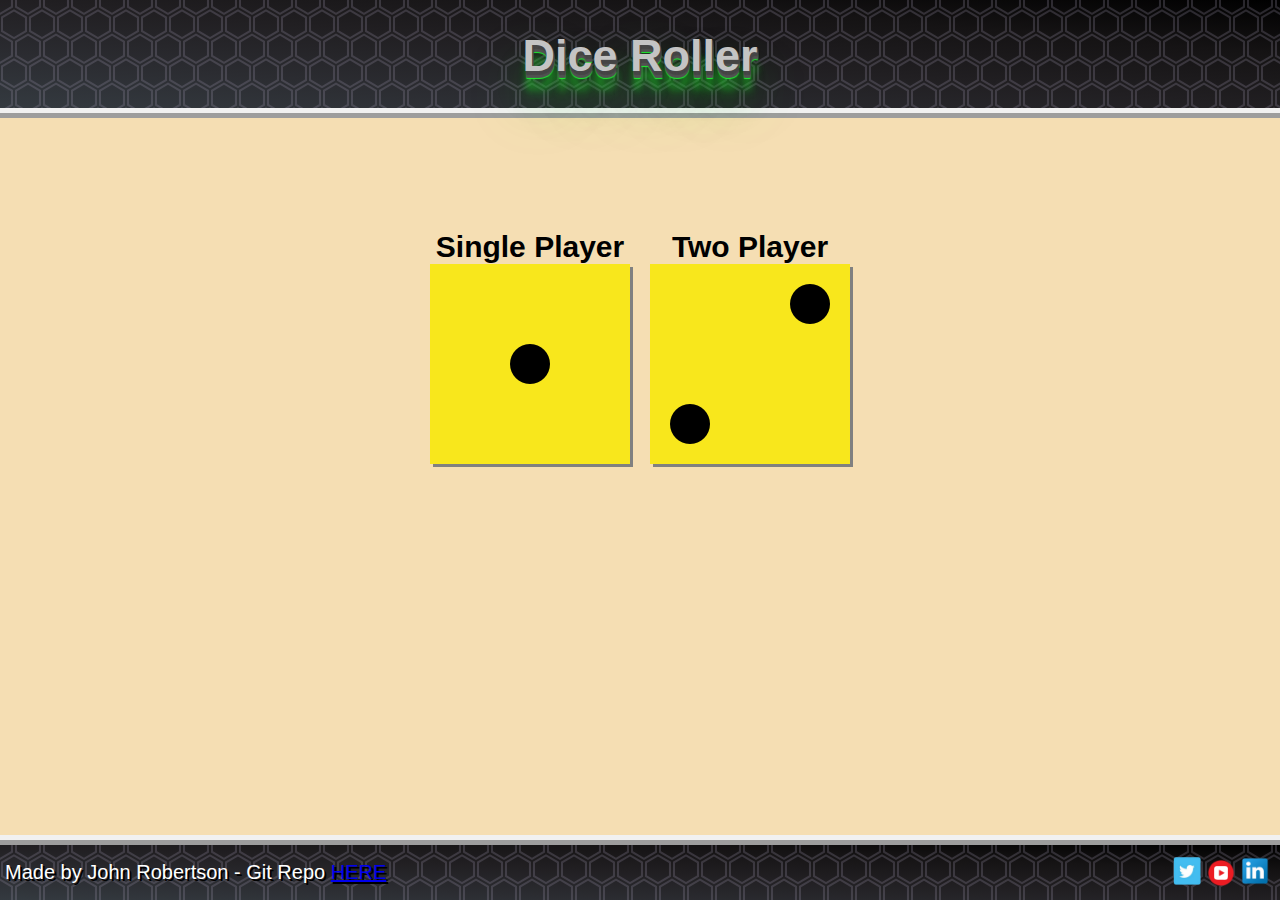
<file: index.html>
<!DOCTYPE html>
<html lang="en">
<head>
    <meta charset="UTF-8">
    <meta http-equiv="X-UA-Compatible" content="IE=edge">
    <meta name="viewport" content="width=device-width, initial-scale=1.0">
    <title>Dice Roller</title>
    <link rel="stylesheet" href="style.css">
</head>
<body>

<div class = "navBar"><h1 id="title">Dice Roller</h1> </div>
<div class = "main">

<div class = "gameSelect">
<span id = "onePlayer">Single Player<a href = "oneplayer.html"><img id = "player1" src = "images/dice1.png"> </a></span>
<span id = "twoPlayer">Two Player<a href = "twoplayer.html"><img id = "player2" src = "images/dice2.png"> </a></span>
</div>


</div>

<footer id = "footBar">
    <span id = "credits">Made by John Robertson - Git Repo <a href  = "https://github.com/JRobbo85" target="blank">HERE</a></span>
    
    <div class = "logos">
    <a href="https://twitter.com/Sector_6_" target="blank"><img id = "twitter" src="images/twitter.png"></a>
    <a href="https://www.youtube.com/c/Sector6UK/videos" target="blank"><img id = "yt" src="images/yt.jpg"></a>
    <a href="https://www.linkedin.com/in/john-robertson-9a98a5156/" target="blank"><img id = "linkedIn" src="images/linkedin.png"></a>
    </div>
</footer>
<script src="app.js"></script>

</body>
</html>
</file>
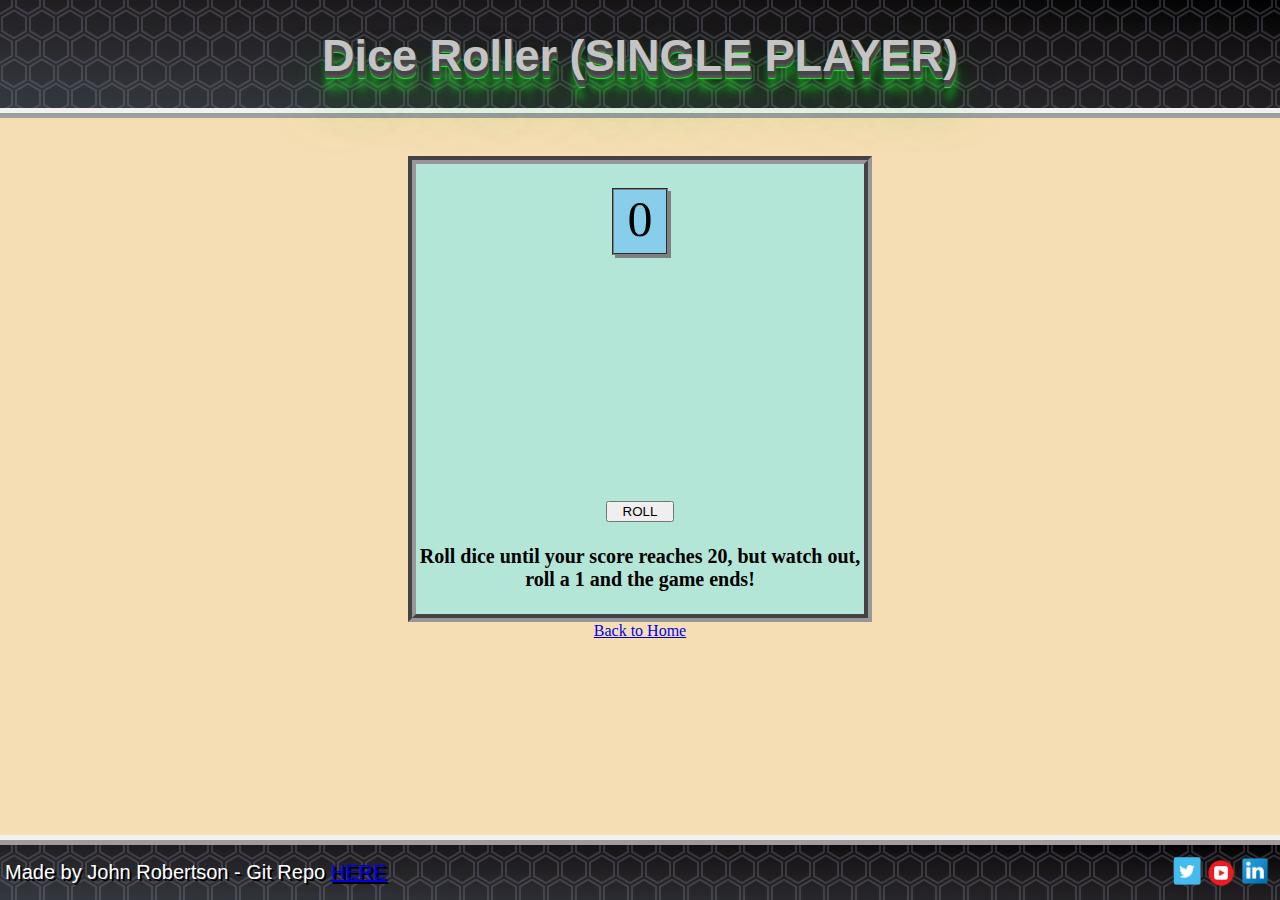
<file: oneplayer.html>
<!DOCTYPE html>
<html lang="en">
<head>
    <meta charset="UTF-8">
    <meta http-equiv="X-UA-Compatible" content="IE=edge">
    <meta name="viewport" content="width=device-width, initial-scale=1.0">
    <title>Dice Roller</title>
    <link rel="stylesheet" href="style.css">
</head>
<body>

<div class = "navBar"><h1 id="title">Dice Roller (SINGLE PLAYER)</h1> </div>
<div class = "main">
    
<div class = diceContainer>

<div class = scoreSection><span id ="score">0</span></div>
<div class = diceSection><img id = "diceImage" src = "images/dice1.png" style = "visibility:hidden"></div>
<div class = roller><button id = "rollButton">ROLL</button></div>
<div class = "rules"> Roll dice until your score reaches 20, but watch out, roll a 1 and the game ends!</div>
</div>
</div>
<span id = "home"><a href = index.html>Back to Home</a></span>
<footer id = "footBar">
    <span id = "credits">Made by John Robertson - Git Repo <a href  = "https://github.com/JRobbo85" target="blank">HERE</a></span>
    
    <div class = "logos">
    <a href="https://twitter.com/Sector_6_" target="blank"><img id = "twitter" src="images/twitter.png"></a>
    <a href="https://www.youtube.com/c/Sector6UK/videos" target="blank"><img id = "yt" src="images/yt.jpg"></a>
    <a href="https://www.linkedin.com/in/john-robertson-9a98a5156/" target="blank"><img id = "linkedIn" src="images/linkedin.png"></a>
    </div>
</footer>
<script src="app.js"></script>

</body>
</html>
</file>
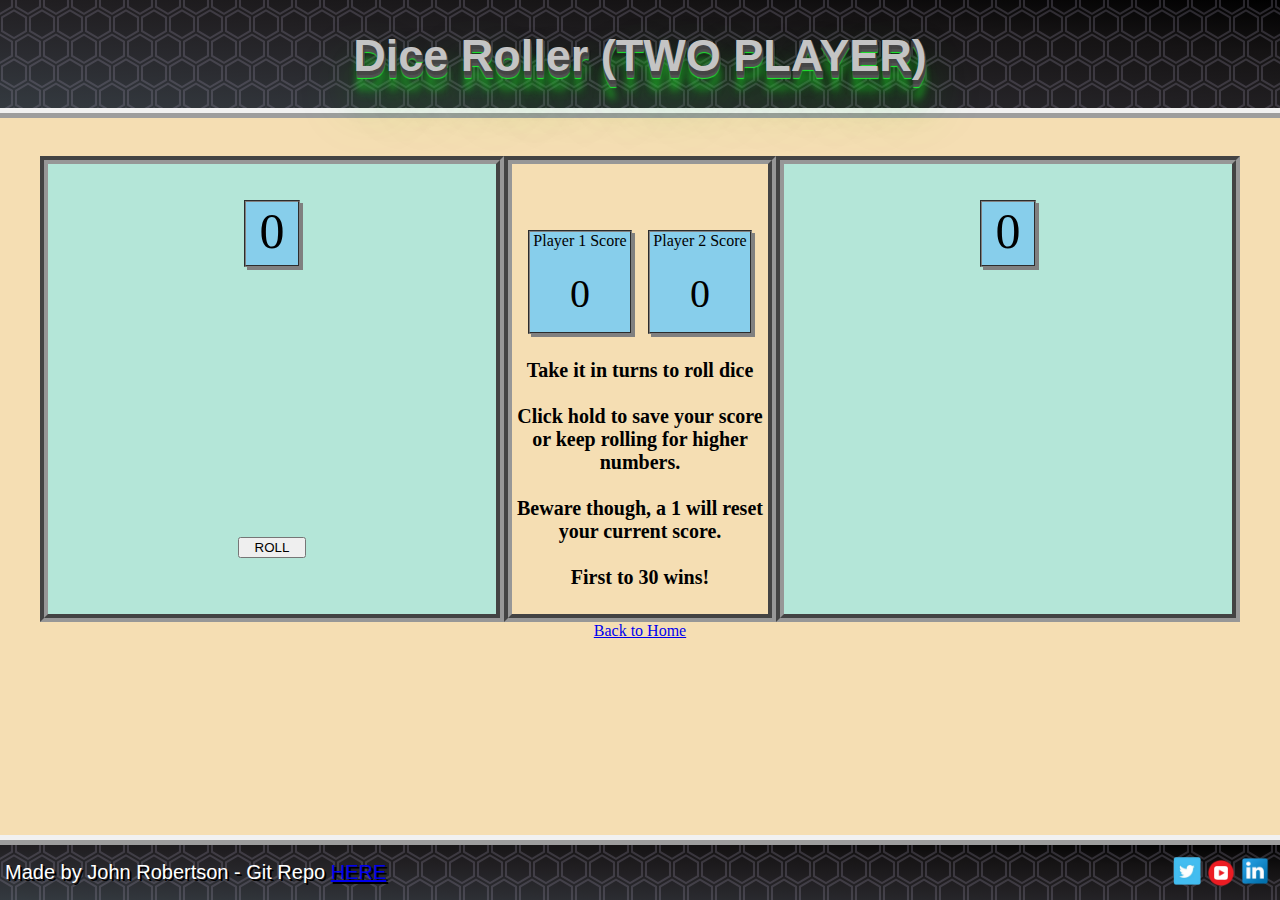
<file: twoplayer.html>
<!DOCTYPE html>
<html lang="en">
<head>
    <meta charset="UTF-8">
    <meta http-equiv="X-UA-Compatible" content="IE=edge">
    <meta name="viewport" content="width=device-width, initial-scale=1.0">
    <title>Dice Roller</title>
    <link rel="stylesheet" href="style.css">
</head>
<body>

    <div class = "navBar"><h1 id="title">Dice Roller (TWO PLAYER)</h1> </div>
<div class = "main">
    
<div class = diceContainer>

<div class = scoreSection><span id ="score">0</span></div>
<div class = diceSection><img id = "diceImage" src = "images/dice1.png" style = "visibility:hidden"></div>
<div class = roller><button id = "rollButton">ROLL</button><button id = "hold1">HOLD</button></div>
</div>
<div class = "scoreboard">
<div class = "scores">
    <div class = "player1score"><span id = "title1">Player 1 Score</span><span id = "heldScore1"> 0</span></div>
    <div class = "player2score"><span id = "title2">Player 2 Score</span><span id = "heldScore2"> 0</span></div>
</div>    
<div class = "rules2">Take it in turns to roll dice<br><br> Click hold to save your score or keep rolling for higher numbers. <br><br>Beware though, a 1 will reset your current score. <br><br>First to 30 wins!</div>

</div>

<div class = diceContainer2>
    <div class = scoreSection2><span id ="score2">0</span></div>
    <div class = diceSection2><img id = "diceImage2" src = "images/dice1.png" style = "visibility:hidden"></div>
    <div class = roller2><button id = "rollButton2">ROLL</button><button id = "hold2">HOLD</button></div>
</div>

</div>
<span id = "home"><a href = index.html>Back to Home</a></span>
<footer id = "footBar">
    <span id = "credits">Made by John Robertson - Git Repo <a href  = "https://github.com/JRobbo85" target="blank">HERE</a></span>
    
    <div class = "logos">
    <a href="https://twitter.com/Sector_6_" target="blank"><img id = "twitter" src="images/twitter.png"></a>
    <a href="https://www.youtube.com/c/Sector6UK/videos" target="blank"><img id = "yt" src="images/yt.jpg"></a>
    <a href="https://www.linkedin.com/in/john-robertson-9a98a5156/" target="blank"><img id = "linkedIn" src="images/linkedin.png"></a>
    </div>
</footer>
<script src="twoplayer.js"></script>

</body>
</html>
</file>
<file: style.css>
body {
    background-color:wheat;
    display: flex;
    justify-content: center;
    flex-direction: column;
    margin:0;
}

.navBar {
    background-color: #000000;
    background-image: url("data:image/svg+xml,%3Csvg xmlns='http://www.w3.org/2000/svg' width='28' height='49' viewBox='0 0 28 49'%3E%3Cg fill-rule='evenodd'%3E%3Cg id='hexagons' fill='%239C92AC' fill-opacity='0.25' fill-rule='nonzero'%3E%3Cpath d='M13.99 9.25l13 7.5v15l-13 7.5L1 31.75v-15l12.99-7.5zM3 17.9v12.7l10.99 6.34 11-6.35V17.9l-11-6.34L3 17.9zM0 15l12.98-7.5V0h-2v6.35L0 12.69v2.3zm0 18.5L12.98 41v8h-2v-6.85L0 35.81v-2.3zM15 0v7.5L27.99 15H28v-2.31h-.01L17 6.35V0h-2zm0 49v-8l12.99-7.5H28v2.31h-.01L17 42.15V49h-2z'/%3E%3C/g%3E%3C/g%3E%3C/svg%3E"), linear-gradient(to right top, #343a40, #2b2c31, #211f22, #151314, #000000);
    height: 12vh;
    color:rgb(196, 196, 196);
    border-bottom-style:ridge ;
    border-bottom-width:10px ;
    border-bottom-color: #f1f1f1;
  }

  #title{
    font-weight: bold;
    font-family: Verdana, Geneva, Tahoma, sans-serif;
    font-size: 5vh;
    text-align: center;
    text-shadow: 1px 1px 1px #464646,
    1px 2px 1px #464646,
    1px 3px 1px #464646,
    1px 4px 1px #464646,
    1px 5px 1px #525252,
    1px 6px 1px #525252,
    1px 7px 1px #525252,
    1px 8px 1px #1bff2e,
  1px 18px 6px rgba(26, 211, 36, 0.4),
  1px 22px 10px rgba(29, 255, 40, 0.2),
  1px 25px 35px rgba(26, 211, 36, 0.2),
  1px 30px 60px rgba(26, 211, 36, 0.4);
  }

.main{
    display: flex;
    justify-content: center;
    flex-direction: column;
    padding-top:3%;
    flex-direction: row;
}

.gameSelect{
    padding-top: 5%;
    display: flex;
    flex-direction: row;
    font-size: 30px;
    font-family: Verdana, Geneva, Tahoma, sans-serif;
    font-weight: bold;
}

#onePlayer{
    display: flex;
    flex-direction: column;
    justify-content: center;
    align-items: center;
    padding: 10px;
}

#player1 {
    box-shadow: 3px 3px gray;
}

#player2{
    box-shadow: 3px 3px gray;

}

#twoPlayer{
    display: flex;
    flex-direction: column;
    justify-content: center;
    align-items: center;
    padding:10px;
}

.diceContainer{
    background-color: rgb(116, 237, 253, 0.5);
    
    border-style: groove;
    border-color: rgb(151, 151, 151);
    border-width:8px;
    width:35vw;
    height:50vh;
    display: flex;
    flex-direction: column;
    justify-content: space-evenly;
    align-items: center;
}

.diceContainer2{
    background-color: rgb(116, 237, 253, 0.5);
    border-style: groove;
    border-color: rgb(151, 151, 151);
    border-width:8px;
    width:35vw;
    height:50vh;
    display: flex;
    flex-direction: column;
    justify-content: space-evenly;
    align-items: center;
}

.scoreSection{
    box-shadow: 3px 3px gray;
    border-style: groove;
    border-width: 2px;
    border-color: gray;
    background-color:skyblue;
    width:4vw;
    height: 7vh;
    text-align: center;
    
}

.scoreSection2{
    box-shadow: 3px 3px gray;
    border-style: groove;
    border-width: 2px;
    border-color: gray;
    background-color:skyblue;
    width:4vw;
    height: 7vh;
    text-align: center;
      
}

#score {
    font-size: 50px;
}

#score2 {
    font-size: 50px;
}


.diceSection{
    display: flex;
    justify-content: center;
    align-items: center;
}

.diceSection2{
    display: flex;
    justify-content: center;
    align-items: center;
}

.roller{
    display: flex;
    flex-direction: column;
    width: 15%;
    justify-content: center;
}

.roller2{
    display: flex;
    flex-direction: column;
    width: 15%;
    justify-content: center;
}

/* #diceImage{
    visibility:hidden;
} */

.scoreboard{
    border-style: groove;
    border-color: rgb(151, 151, 151);
    border-width:8px;
    width:20vw;
    height:50vh;
    display: flex;
    flex-direction: column;
    justify-content: space-evenly;
    
}

#diceImage{
    box-shadow: 5px 5px gray;
}

.scores{
    padding-top:40px;
    display: flex;
    flex-direction: row;
    justify-content: space-evenly;
}

.player1score{
    box-shadow: 3px 3px gray;
    border-style: groove;
    border-width: 2px;
    border-color: gray;
    background-color:skyblue;
    width:100px;
    height: 100px;
    text-align: center;
}

.player2score{
    box-shadow: 3px 3px gray;
    border-style: groove;
    border-width: 2px;
    border-color: gray;
    background-color:skyblue;
    width:100px;
    height: 100px;
    text-align: center;
}

.rules{
    display:flex;
    justify-content: center;
    align-items: center;
    text-align: center;
    font-size: 20px;
    font-weight: bold;

}

.rules2{
    
    padding-top:200;
    display:flex;
    justify-content: center;
    align-items: center;
    text-align: center;
    font-size: 20px;
    font-weight: bold;
    
}

#home{
    display: flex;
    align-items: center;
    justify-content: center;
}

#footBar{
    display: flex;
    align-items: center;
    position: fixed;
    justify-content:space-between;
    left: 0;
    bottom: 0;
    width: 100%;
    height: 5%;
    padding: 5px;
    background-color: rgb(0, 0, 0);
    
}

#title1{
    display: flex;
    padding-bottom:20px;
    justify-content: center;
}

#heldScore1{
    font-size: 40px;
}

#title2{
    display: flex;
    padding-bottom:20px;
    justify-content: center;
}

#heldScore2{
    font-size: 40px;
}
#rollButton2{
    visibility: hidden;
}

#hold1{
    visibility: hidden;
}

#hold2{
    visibility: hidden;
}

#footBar{
    display: flex;
    position: fixed; 
    align-items: center;
    justify-content:space-between;
    left: 0;
    bottom: 0;
    width: 100%;
    height: 5vh;
    padding: 5px;
    background-color: #0c0c0c;
    background-image: url("data:image/svg+xml,%3Csvg xmlns='http://www.w3.org/2000/svg' width='28' height='49' viewBox='0 0 28 49'%3E%3Cg fill-rule='evenodd'%3E%3Cg id='hexagons' fill='%239C92AC' fill-opacity='0.25' fill-rule='nonzero'%3E%3Cpath d='M13.99 9.25l13 7.5v15l-13 7.5L1 31.75v-15l12.99-7.5zM3 17.9v12.7l10.99 6.34 11-6.35V17.9l-11-6.34L3 17.9zM0 15l12.98-7.5V0h-2v6.35L0 12.69v2.3zm0 18.5L12.98 41v8h-2v-6.85L0 35.81v-2.3zM15 0v7.5L27.99 15H28v-2.31h-.01L17 6.35V0h-2zm0 49v-8l12.99-7.5H28v2.31h-.01L17 42.15V49h-2z'/%3E%3C/g%3E%3C/g%3E%3C/svg%3E"), linear-gradient(to right top, #343a40, #2b2c31, #211f22, #151314, #000000);
    text-shadow: 2px 2px  #000000;
    border-top-style:ridge ;
    border-top-width:10px ;
    border-top-color: #f1f1f1;
  }
  
  #credits{
    align-items: center;
    font-size: 20px;
    color: white;
    font-family: Verdana, Geneva, Tahoma, sans-serif;
    
  }
  
  a:visited{
    color:rgb(18, 18, 253);
  }
  
  .logos{
    display:flex;
    justify-content: space-evenly;
    align-items: center;
    padding-right:10px;
    width:12vh;
    
  }
  
  #yt {
  
    padding-top: 5px;
    width:28px;
  }
  
  #twitter {
  
    width:28px;
  }
  
  #linkedIn {
  
    width:28px;
  }
</file>
